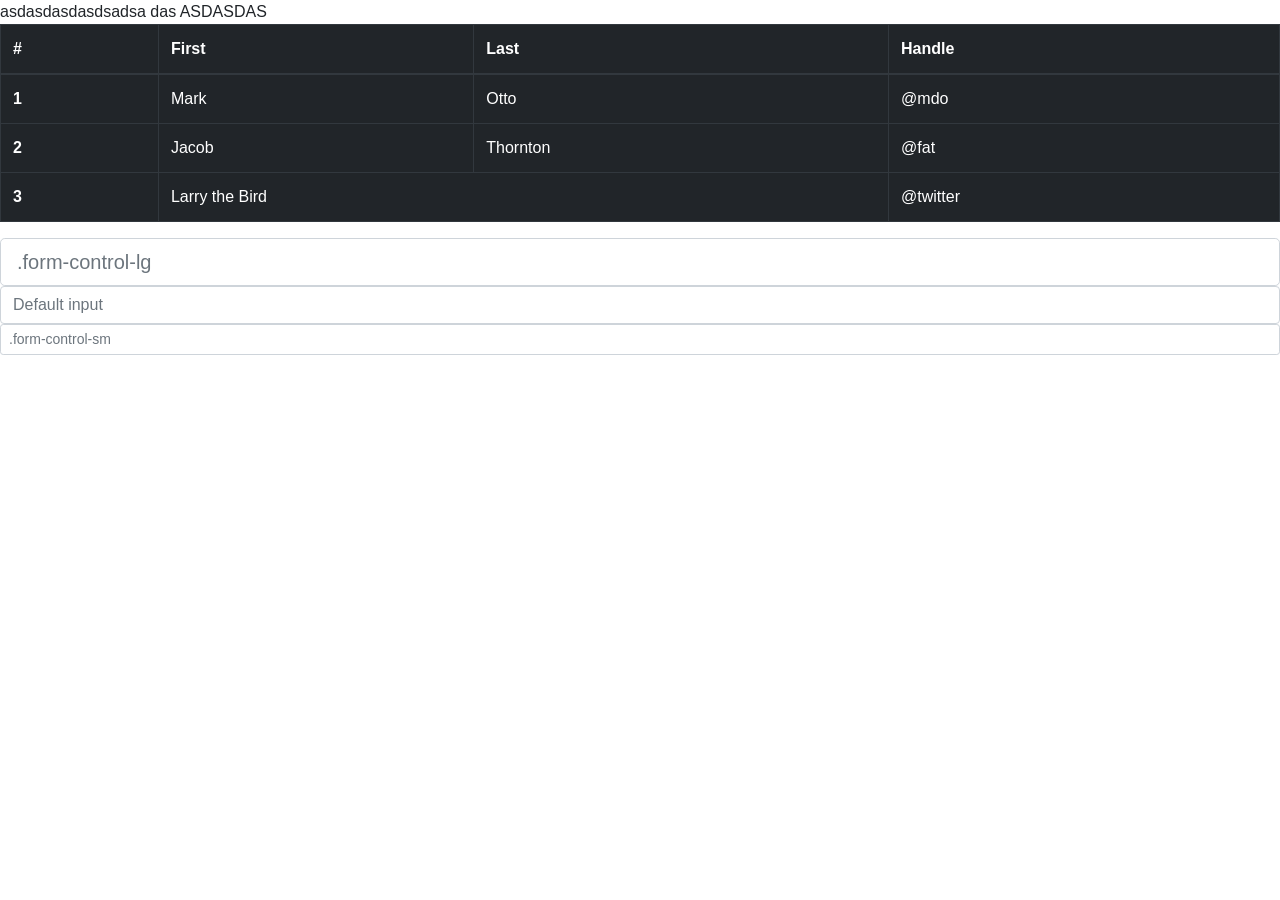
<file: index.html>
<!DOCTYPE html>
<html lang="en">
<head>
    <meta charset="UTF-8">
    <meta name="viewport" content="width=device-width, initial-scale=1.0">
    
    <!-- Link para o CSS do Bootstrap -->
    <link rel="stylesheet" href="https://cdn.jsdelivr.net/npm/bootstrap@4.1.3/dist/css/bootstrap.min.css" integrity="sha384-MCw98/SFnGE8fJT3GXwEOngsV7Zt27NXFoaoApmYm81iuXoPkFOJwJ8ERdknLPMO" crossorigin="anonymous">

    <title>Document</title>
</head>
<body>
    <!-- Tabelas com estilos do Bootstrap -->
    <table class="table table-bordered table-dark">
        <thead>
          <tr>
            <th scope="col">#</th>
            <th scope="col">First</th>
            <th scope="col">Last</th>
            <th scope="col">Handle</th>
          </tr>
        </thead>
        <tbody>
          <tr>asdasdasdasdsadsa
            <th scope="row">1</th>das
            <td>Mark</td>
            <td>Otto</td>
            <td>@mdo</td>
          </tr>ASDASDAS
          <tr>
            <th scope="row">2</th>
            <td>Jacob</td>
            <td>Thornton</td>
            <td>@fat</td>
          </tr>
          <tr>
            <th scope="row">3</th>
            <td colspan="2">Larry the Bird</td>
            <td>@twitter</td>
          </tr>
        </tbody>
      </table>

      <input class="form-control form-control-lg" type="text" placeholder=".form-control-lg">
<input class="form-control" type="text" placeholder="Default input">
<input class="form-control form-control-sm" type="text" placeholder=".form-control-sm">
</body>
</html>
</file>
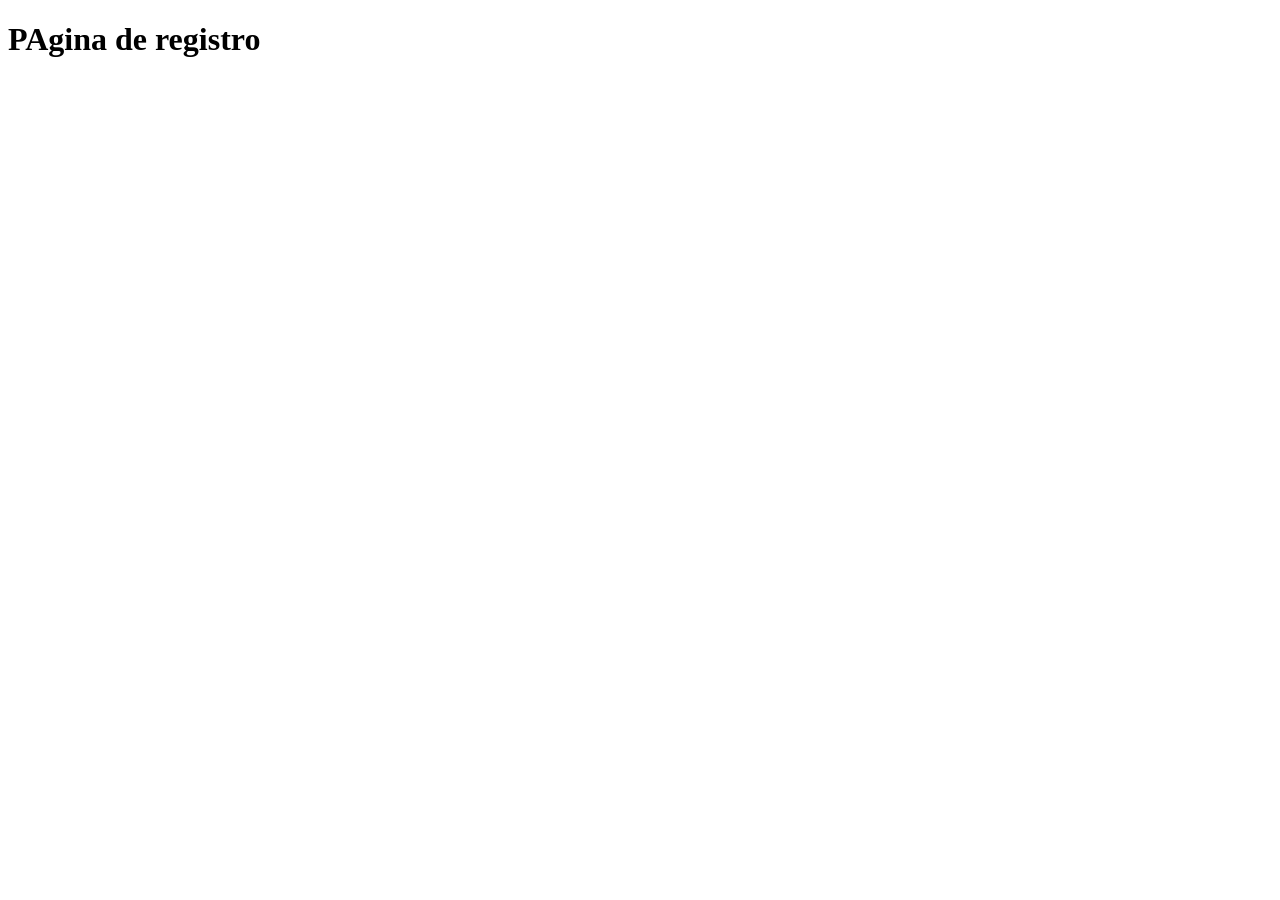
<file: pagina_de_registro.html>
<!DOCTYPE html>
<html lang="en">
<head>
    <meta charset="UTF-8">
    <meta name="viewport" content="width=device-width, initial-scale=1.0">
    <title>Document</title>
</head>
<body>
    <h1>PAgina de registro</h1>
</body>
</html>
</file>
